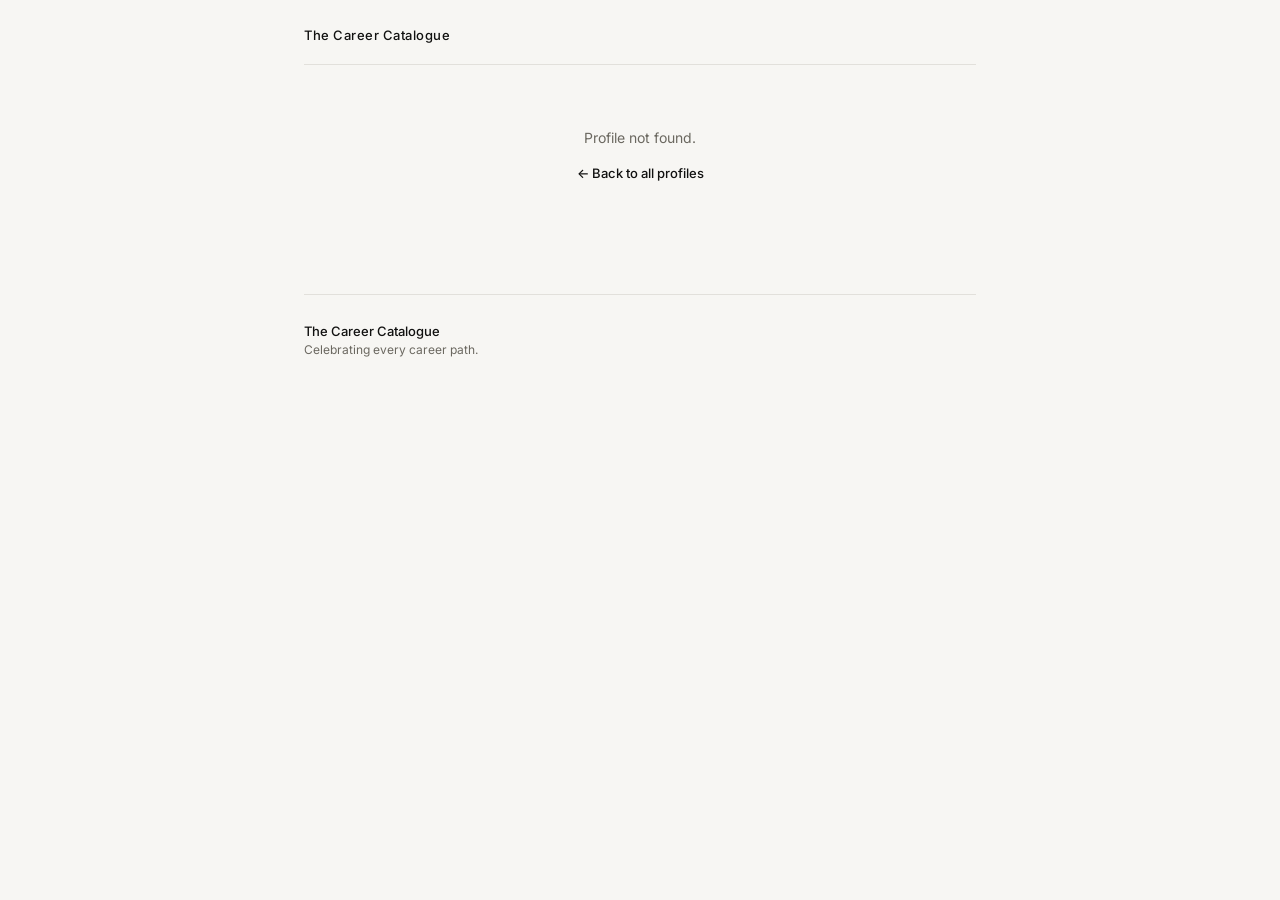
<file: article.html>
<!DOCTYPE html>
<html lang="en">
<head>
  <meta charset="UTF-8" />
  <meta name="viewport" content="width=device-width, initial-scale=1.0" />
  <title>The Career Catalogue</title>
  <meta name="description" content="A profile from The Career Catalogue." />
  <link rel="preconnect" href="https://fonts.googleapis.com" />
  <link rel="preconnect" href="https://fonts.gstatic.com" crossorigin />
  <link href="https://fonts.googleapis.com/css2?family=Inter:wght@400;500&display=swap" rel="stylesheet" />
  <link rel="stylesheet" href="style.css" />
</head>
<body>

  <div class="page">

    <header class="site-header">
      <a href="index.html"><span class="site-title">The Career Catalogue</span></a>
    </header>

    <main id="article-content">
      <p style="padding: 4rem 0; color: #6B6860; font-size: 14px;">Loading profile...</p>
    </main>

    <footer class="site-footer">
      <div>
        <p class="footer-brand">The Career Catalogue</p>
        <p class="footer-sub">Celebrating every career path.</p>
      </div>
    </footer>

  </div>

  <script src="data.js"></script>
  <script>
    function getInitials(name) {
      return name.split(' ').map(n => n[0]).join('').toUpperCase();
    }

    function getProfileFromURL() {
      const params = new URLSearchParams(window.location.search);
      const id = params.get('id');
      return profiles.find(p => p.id === id) || null;
    }

    function renderMoreProfiles(current) {
      const others = profiles.filter(p => p.id !== current.id).slice(0, 4);
      if (others.length === 0) return '';
      return '<div class="more-section"><p class="more-title">More profiles</p><div class="grid">' +
        others.map(p =>
          '<a class="card" href="article.html?id=' + p.id + '">' +
          '<p class="card-industry">' + p.industryLabel + '</p>' +
          '<p class="card-name">' + p.name + '</p>' +
          '<p class="card-role">' + p.role + ' - ' + p.location + '</p>' +
          '<p class="card-hook">' + p.hook + '</p>' +
          '</a>'
        ).join('') +
        '</div></div>';
    }

    function renderArticle(profile) {
      document.title = profile.name + ' - The Career Catalogue';

      var sections = profile.path.map(function(section) {
        return '<div class="article-section">' +
          '<p class="article-section-heading">' + section.heading + '</p>' +
          '<p class="article-section-body">' + section.body + '</p>' +
          '</div>';
      }).join('');

      var photoHTML = profile.image
        ? '<img src="images/' + profile.image + '" alt="' + profile.name + '" style="width:100%;height:100%;object-fit:cover;border-radius:10px;" />'
        : '<div class="article-photo-initials">' + getInitials(profile.name) + '</div>';

      document.getElementById('article-content').innerHTML =
        '<div class="article-header">' +
        '<a class="article-back" href="index.html">← All profiles</a>' +
        '<p class="article-industry">' + profile.industryLabel + '</p>' +
        '<h1 class="article-title">' + profile.name + '</h1>' +
        '<p class="article-subtitle">' + profile.role + ' - ' + profile.location + '</p>' +
        '<div class="article-meta">' +
        '<div class="article-meta-item"><span class="article-meta-label">Industry</span><span class="article-meta-value">' + profile.industryLabel + '</span></div>' +
        '<div class="article-meta-item"><span class="article-meta-label">Location</span><span class="article-meta-value">' + profile.location + '</span></div>' +
        '<div class="article-meta-item"><span class="article-meta-label">Published</span><span class="article-meta-value">' + profile.publishedDate + '</span></div>' +
        '</div></div>' +
        '<div class="article-photo">' + photoHTML + '</div>' +
        '<p class="article-intro">' + profile.intro + '</p>' +
        sections +
        '<div class="pull-quote"><p>' + profile.pullQuote + '</p></div>' +
        '<div class="info-grid">' +
        '<div class="info-box"><p class="info-box-label">Advice to someone starting out</p><p class="info-box-text">' + profile.advice + '</p></div>' +
        '<div class="info-box"><p class="info-box-label">University route?</p><p class="info-box-text">' + profile.uniRoute + '</p></div>' +
        '</div>' +
        '<hr class="article-divider" />' +
        renderMoreProfiles(profile);
    }

    function renderNotFound() {
      document.getElementById('article-content').innerHTML =
        '<div style="padding: 4rem 0; text-align: center;">' +
        '<p style="font-size: 14px; color: #6B6860; margin-bottom: 1rem;">Profile not found.</p>' +
        '<a href="index.html" style="font-size: 13px; font-weight: 500; color: #111110;">← Back to all profiles</a>' +
        '</div>';
    }

    var profile = getProfileFromURL();
    if (profile) {
      renderArticle(profile);
    } else {
      renderNotFound();
    }
  </script>

</body>
</html>
</file>
<file: style.css>
/* ============================================================
   THE CAREER CATALOGUE - style.css
   Shared styles across index.html and article.html
   ============================================================ */

/* --- Reset & Base ----------------------------------------- */
*, *::before, *::after {
  box-sizing: border-box;
  margin: 0;
  padding: 0;
}

:root {
  --black: #111110;
  --off-white: #F7F6F3;
  --mid: #6B6860;
  --light: #C8C6C0;
  --border: #E2E0DB;
  --accent: #111110;
  --font: 'Inter', system-ui, -apple-system, sans-serif;
  --max: 720px;
  --radius: 10px;
}

html {
  font-size: 16px;
  -webkit-font-smoothing: antialiased;
}

body {
  font-family: var(--font);
  background: var(--off-white);
  color: var(--black);
  min-height: 100vh;
}

a {
  color: inherit;
  text-decoration: none;
}

/* --- Layout ----------------------------------------------- */
.page {
  max-width: var(--max);
  margin: 0 auto;
  padding: 0 1.5rem;
}

/* --- Site Header ------------------------------------------ */
.site-header {
  border-bottom: 0.5px solid var(--border);
  padding: 1.5rem 0 1.25rem;
  display: flex;
  justify-content: space-between;
  align-items: baseline;
}

.site-header a {
  text-decoration: none;
}

.site-title {
  font-size: 13px;
  font-weight: 500;
  letter-spacing: 0.04em;
  color: var(--black);
}

.site-tagline {
  font-size: 12px;
  color: var(--mid);
}

/* --- Masthead (homepage hero) ----------------------------- */
.masthead {
  padding: 2.75rem 0 2rem;
  border-bottom: 0.5px solid var(--border);
}

.masthead-label {
  font-size: 11px;
  letter-spacing: 0.14em;
  text-transform: uppercase;
  color: var(--mid);
  margin-bottom: 0.75rem;
}

.masthead-title {
  font-size: clamp(36px, 6vw, 52px);
  font-weight: 500;
  letter-spacing: -0.025em;
  line-height: 1.05;
  color: var(--black);
}

.masthead-sub {
  font-size: 15px;
  color: var(--mid);
  margin-top: 0.85rem;
  line-height: 1.65;
  max-width: 500px;
}

/* --- Industry Nav ----------------------------------------- */
.industry-nav {
  display: flex;
  overflow-x: auto;
  border-bottom: 0.5px solid var(--border);
  margin-top: 2rem;
  -ms-overflow-style: none;
  scrollbar-width: none;
}

.industry-nav::-webkit-scrollbar {
  display: none;
}

.industry-nav button {
  background: none;
  border: none;
  border-bottom: 2px solid transparent;
  padding: 0.65rem 1rem 0.6rem;
  font-size: 13px;
  font-family: var(--font);
  color: var(--mid);
  cursor: pointer;
  white-space: nowrap;
  margin-bottom: -0.5px;
  transition: color 0.15s;
}

.industry-nav button:hover {
  color: var(--black);
}

.industry-nav button.active {
  color: var(--black);
  border-bottom: 1.5px solid var(--black);
  font-weight: 500;
}

/* --- Section Header --------------------------------------- */
.section-header {
  display: flex;
  justify-content: space-between;
  align-items: baseline;
  padding: 1.75rem 0 1.25rem;
}

.section-label {
  font-size: 11px;
  letter-spacing: 0.12em;
  text-transform: uppercase;
  color: var(--mid);
}

/* --- Featured Card ---------------------------------------- */
.featured {
  display: grid;
  grid-template-columns: 1fr 1fr;
  border: 0.5px solid var(--border);
  border-radius: var(--radius);
  overflow: hidden;
  background: white;
  margin-bottom: 1px;
}

.feat-img {
  background: #EDECEA;
  min-height: 280px;
  display: flex;
  align-items: center;
  justify-content: center;
}

.feat-initials {
  width: 76px;
  height: 76px;
  border-radius: 50%;
  background: white;
  border: 0.5px solid var(--border);
  display: flex;
  align-items: center;
  justify-content: center;
  font-size: 22px;
  font-weight: 500;
  color: var(--mid);
}

.feat-body {
  padding: 1.75rem;
  display: flex;
  flex-direction: column;
  justify-content: space-between;
}

.feat-industry {
  font-size: 11px;
  letter-spacing: 0.1em;
  text-transform: uppercase;
  color: var(--mid);
  margin-bottom: 0.6rem;
}

.feat-name {
  font-size: 27px;
  font-weight: 500;
  color: var(--black);
  letter-spacing: -0.01em;
  line-height: 1.15;
}

.feat-role {
  font-size: 13px;
  color: var(--mid);
  margin-top: 0.3rem;
}

.feat-hook {
  font-size: 14px;
  color: var(--mid);
  line-height: 1.65;
  margin-top: 1.25rem;
  border-top: 0.5px solid var(--border);
  padding-top: 1rem;
}

.feat-link {
  margin-top: 1.25rem;
  display: inline-flex;
  align-items: center;
  gap: 6px;
  font-size: 13px;
  color: var(--black);
  font-weight: 500;
  text-decoration: none;
}

.feat-link:hover {
  text-decoration: underline;
}

.feat-link .arrow {
  font-size: 16px;
}

/* --- Profile Grid ----------------------------------------- */
.grid {
  display: grid;
  grid-template-columns: 1fr 1fr;
  gap: 1px;
  background: var(--border);
  border: 0.5px solid var(--border);
  border-radius: var(--radius);
  overflow: hidden;
  margin-top: 1px;
}

.card {
  background: white;
  padding: 1.25rem 1.5rem;
  display: block;
  text-decoration: none;
  transition: background 0.12s;
}

.card:hover {
  background: #F2F0EC;
}

.card-industry {
  font-size: 11px;
  letter-spacing: 0.1em;
  text-transform: uppercase;
  color: var(--mid);
  margin-bottom: 0.35rem;
}

.card-name {
  font-size: 17px;
  font-weight: 500;
  color: var(--black);
}

.card-role {
  font-size: 13px;
  color: var(--mid);
  margin-top: 0.15rem;
}

.card-hook {
  font-size: 13px;
  color: var(--mid);
  line-height: 1.55;
  margin-top: 0.65rem;
}

/* --- No results state ------------------------------------- */
.no-results {
  background: white;
  border: 0.5px solid var(--border);
  border-radius: var(--radius);
  padding: 3rem;
  text-align: center;
  color: var(--mid);
  font-size: 14px;
  margin-top: 1px;
  display: none;
}

/* --- Footer ----------------------------------------------- */
.site-footer {
  border-top: 0.5px solid var(--border);
  padding: 1.75rem 0 2rem;
  display: flex;
  justify-content: space-between;
  align-items: center;
  margin-top: 3rem;
}

.footer-brand {
  font-size: 13px;
  font-weight: 500;
  color: var(--black);
}

.footer-sub {
  font-size: 12px;
  color: var(--mid);
  margin-top: 3px;
}

.footer-by {
  font-size: 12px;
  color: var(--mid);
}

/* --- Article Page ----------------------------------------- */
.article-header {
  padding: 2.5rem 0 2rem;
  border-bottom: 0.5px solid var(--border);
}

.article-back {
  display: inline-flex;
  align-items: center;
  gap: 6px;
  font-size: 13px;
  color: var(--mid);
  text-decoration: none;
  margin-bottom: 2rem;
}

.article-back:hover {
  color: var(--black);
}

.article-industry {
  font-size: 11px;
  letter-spacing: 0.12em;
  text-transform: uppercase;
  color: var(--mid);
  margin-bottom: 0.75rem;
}

.article-title {
  font-size: clamp(28px, 5vw, 40px);
  font-weight: 500;
  letter-spacing: -0.02em;
  line-height: 1.1;
  color: var(--black);
}

.article-subtitle {
  font-size: 15px;
  color: var(--mid);
  margin-top: 0.5rem;
}

.article-meta {
  display: flex;
  gap: 1.5rem;
  margin-top: 1.5rem;
  padding-top: 1.25rem;
  border-top: 0.5px solid var(--border);
}

.article-meta-item {
  display: flex;
  flex-direction: column;
  gap: 3px;
}

.article-meta-label {
  font-size: 10px;
  letter-spacing: 0.12em;
  text-transform: uppercase;
  color: var(--light);
}

.article-meta-value {
  font-size: 13px;
  color: var(--mid);
}

/* --- Article Photo placeholder ---------------------------- */
.article-photo {
  width: 100%;
  aspect-ratio: 16/7;
  background: #EDECEA;
  border-radius: var(--radius);
  margin: 2rem 0;
  display: flex;
  align-items: center;
  justify-content: center;
}

.article-photo-initials {
  width: 88px;
  height: 88px;
  border-radius: 50%;
  background: white;
  border: 0.5px solid var(--border);
  display: flex;
  align-items: center;
  justify-content: center;
  font-size: 26px;
  font-weight: 500;
  color: var(--mid);
}

/* --- Article Body ----------------------------------------- */
.article-intro {
  font-size: 17px;
  line-height: 1.7;
  color: var(--black);
  margin-bottom: 2rem;
}

.article-section {
  margin-bottom: 2rem;
}

.article-section-heading {
  font-size: 12px;
  letter-spacing: 0.12em;
  text-transform: uppercase;
  color: var(--mid);
  margin-bottom: 0.6rem;
}

.article-section-body {
  font-size: 15px;
  line-height: 1.75;
  color: #3A3936;
}

/* --- Pull Quote ------------------------------------------- */
.pull-quote {
  border-left: 2px solid var(--black);
  padding: 0.75rem 0 0.75rem 1.5rem;
  margin: 2.5rem 0;
}

.pull-quote p {
  font-size: 20px;
  font-weight: 500;
  line-height: 1.45;
  color: var(--black);
  font-style: italic;
  letter-spacing: -0.01em;
}

/* --- Advice & Uni boxes ----------------------------------- */
.info-grid {
  display: grid;
  grid-template-columns: 1fr 1fr;
  gap: 1px;
  background: var(--border);
  border: 0.5px solid var(--border);
  border-radius: var(--radius);
  overflow: hidden;
  margin: 2.5rem 0;
}

.info-box {
  background: white;
  padding: 1.5rem;
}

.info-box-label {
  font-size: 10px;
  letter-spacing: 0.12em;
  text-transform: uppercase;
  color: var(--mid);
  margin-bottom: 0.6rem;
}

.info-box-text {
  font-size: 14px;
  line-height: 1.65;
  color: var(--black);
}

/* --- Article Divider -------------------------------------- */
.article-divider {
  border: none;
  border-top: 0.5px solid var(--border);
  margin: 2.5rem 0;
}

/* --- More profiles section -------------------------------- */
.more-section {
  margin: 3rem 0 2rem;
}

.more-title {
  font-size: 11px;
  letter-spacing: 0.12em;
  text-transform: uppercase;
  color: var(--mid);
  margin-bottom: 1rem;
}

/* --- Responsive ------------------------------------------- */
@media (max-width: 600px) {
  .featured {
    grid-template-columns: 1fr;
  }

  .feat-img {
    min-height: 180px;
  }

  .grid {
    grid-template-columns: 1fr;
  }

  .info-grid {
    grid-template-columns: 1fr;
  }

  .site-tagline {
    display: none;
  }

  .article-meta {
    flex-wrap: wrap;
    gap: 1rem;
  }
}
</file>
